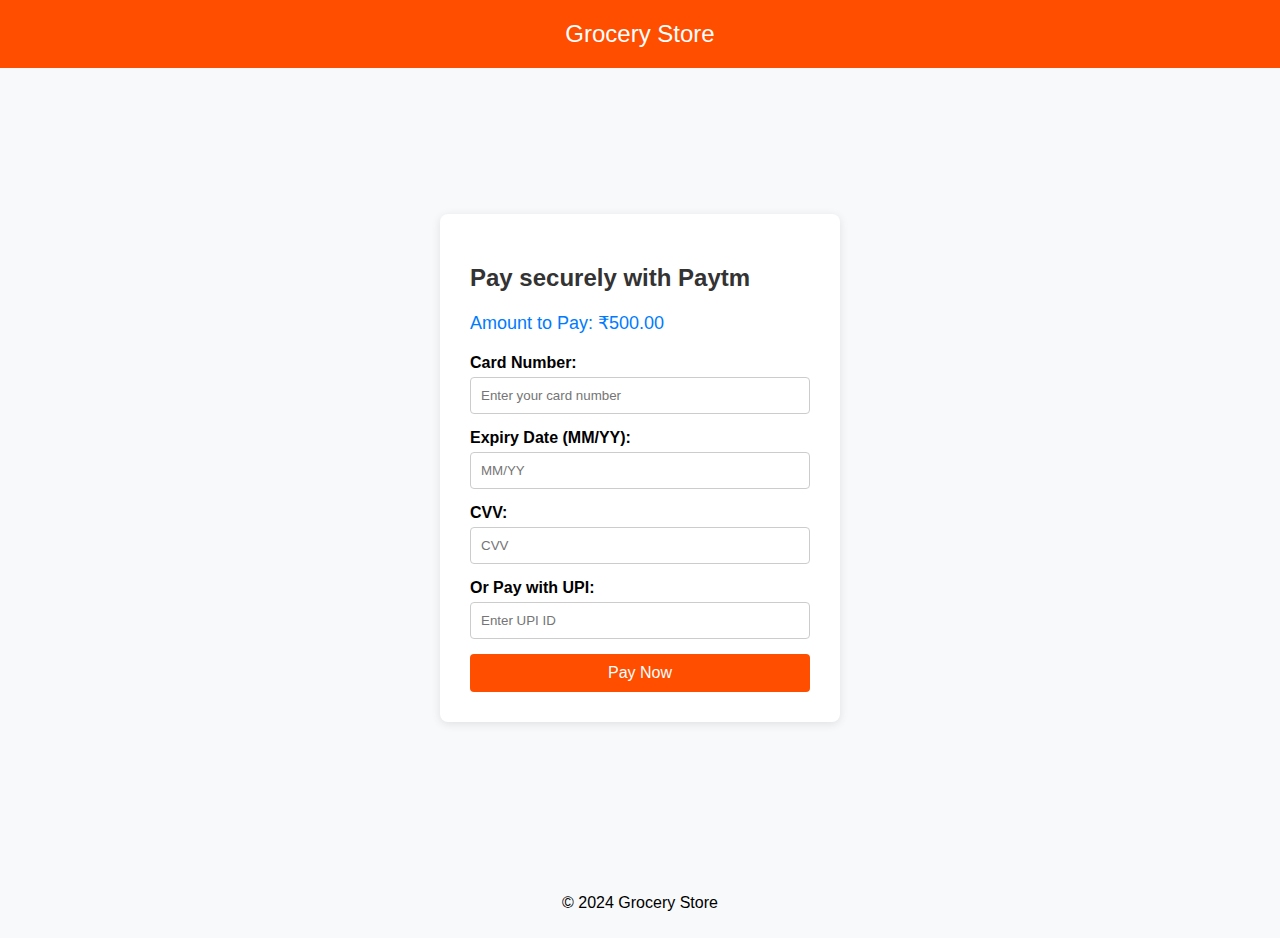
<file: payment.html>
<!DOCTYPE html>
<html lang="en">
<head>
    <meta charset="UTF-8">
    <meta name="viewport" content="width=device-width, initial-scale=1.0">
    <title>Payment</title>
    <link rel="stylesheet" href="payment.css">
</head>
<body>

    <!-- Payment Header -->
    <header class="header">
        <a href="index.html" class="logo">Grocery Store</a>
    </header>

    <!-- Payment Section -->
    <section class="payment-container">
        <div class="payment-box">
            <h2 class="payment-title">Pay securely with Paytm</h2>

            <!-- Total amount to pay -->
            <p class="amount-text">Amount to Pay: ₹<span id="total-amount">500.00</span></p>

            <!-- Payment Form -->
            <form id="payment-form">
                
                <!-- Card Payment Option -->
                <div class="form-group">
                    <label for="card-number">Card Number:</label>
                    <input type="text" id="card-number" placeholder="Enter your card number" required>
                </div>

                <!-- Expiry Date -->
                <div class="form-group">
                    <label for="expiry-date">Expiry Date (MM/YY):</label>
                    <input type="text" id="expiry-date" placeholder="MM/YY" required>
                </div>

                <!-- CVV -->
                <div class="form-group">
                    <label for="cvv">CVV:</label>
                    <input type="text" id="cvv" placeholder="CVV" required>
                </div>

                <!-- UPI Payment Option -->
                <div class="form-group">
                    <label for="upi-id">Or Pay with UPI:</label>
                    <input type="text" id="upi-id" placeholder="Enter UPI ID">
                </div>

                <!-- Pay Now Button -->
                <button type="submit" class="pay-button">Pay Now</button>
            </form>
        </div>
    </section>

    <footer class="footer">
        <p>&copy; 2024 Grocery Store</p>
    </footer>

    <script src="payment.js"></script>
</body>
</html>
</file>
<file: payment.css>
* {
    box-sizing: border-box;
}

body {
    font-family: Arial, sans-serif;
    margin: 0;
    padding: 0;
    background-color: #f8f9fa;
}

.header {
    background-color: #ff4e00;
    padding: 20px;
    text-align: center;
}

.logo {
    color: white;
    text-decoration: none;
    font-size: 24px;
}

.payment-container {
    display: flex;
    justify-content: center;
    align-items: center;
    height: calc(100vh - 100px);
}

.payment-box {
    background-color: white;
    padding: 30px;
    border-radius: 8px;
    box-shadow: 0 2px 10px rgba(0, 0, 0, 0.1);
    width: 400px;
}

.payment-title {
    margin-bottom: 20px;
    color: #333;
}

.amount-text {
    font-size: 18px;
    margin-bottom: 20px;
    color: #007bff;
}

.form-group {
    margin-bottom: 15px;
}

.form-group label {
    display: block;
    margin-bottom: 5px;
    font-weight: bold;
}

.form-group input {
    width: 100%;
    padding: 10px;
    border: 1px solid #ccc;
    border-radius: 4px;
}

.pay-button {
    background-color: #ff4e00;
    color: white;
    padding: 10px;
    border: none;
    border-radius: 4px;
    cursor: pointer;
    width: 100%;
    font-size: 16px;
}

.pay-button:hover {
    background-color: #e04300;
}

.footer {
    text-align: center;
    padding: 10px;
    background-color: #f8f9fa;
    position: relative;
    bottom: 0;
    width: 100%;
}
</file>
